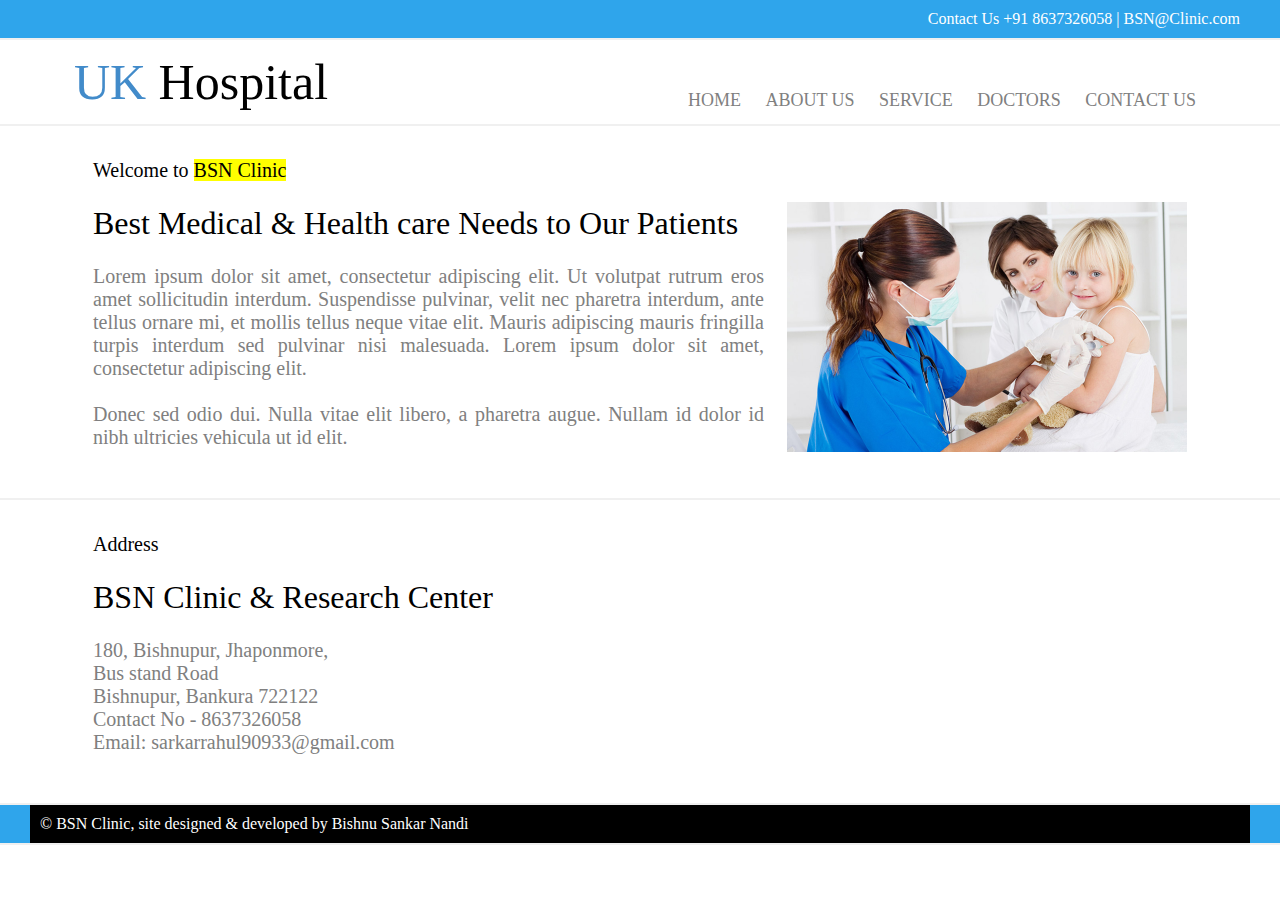
<file: about.html>
<html>
<head>
	<title>  BSN Clinic </title>
	
	<link href="css/style.css" type="text/css" rel="stylesheet">
	
</head>
<body>
	
	<div class="top">
		<div>
		 Contact Us +91 8637326058  | BSN@Clinic.com 
		</div>
	</div>
	
	<div class="logo">
		<div>
			<table>
				<tr>
					<td width="600px" style="font-size:50px;font-family:forte;"> <font color="#428bca"> UK  </font><font color="#000"> Hospital</font> </td>
					<td> <br> <br>
						<font size="4px"> 
							<a href="index.html">HOME</a> 
							<a href="about.html">ABOUT US</a>  
							<a href="service.html">SERVICE</a>
							<a href="doctor.html">DOCTORS</a> 
							<a href="contact.html">CONTACT US</a>
						</font>
					</td>
				</tr>
			</table>
		</div>
	</div>
	
	
	
	<div class="bottom">
		<div>
			<table border="0">
				<tr>
					<td width="700px">
						<font color="#000"> Welcome to <mark>BSN Clinic</mark> </font> <br> <br>

					<font color="#000" size="6px"> Best Medical & Health care Needs to Our Patients </font> <br> <br>

Lorem ipsum dolor sit amet, consectetur adipiscing elit. Ut volutpat rutrum eros amet sollicitudin interdum. Suspendisse pulvinar, velit nec pharetra interdum, ante tellus ornare mi, et mollis tellus neque vitae elit. Mauris adipiscing mauris fringilla turpis interdum sed pulvinar nisi malesuada. Lorem ipsum dolor sit amet, consectetur adipiscing elit. <br><br>

Donec sed odio dui. Nulla vitae elit libero, a pharetra augue. Nullam id dolor id nibh ultricies vehicula ut id elit. <br><br>

<br>
 </td>
					
					
					<td style="padding-left:20px;"> <img src="img/about.jpg" width="400px"></td>
				</tr>
			
				
			</table>
		</div>
	</div>
	
	<div class="bottom">
		<div>
			<table border="0">
				<tr>
					<td width="700px">
						<font color="#000">Address </font> <br> <br>

					<font color="#000" size="6px"> BSN Clinic & Research Center</font> <br> <br>

180, Bishnupur, Jhaponmore,<br>
Bus stand Road <br> Bishnupur, Bankura 722122 <br> Contact No - 8637326058 <br> Email: sarkarrahul90933@gmail.com<br><br>


<br>
 </td>
					
					
					<td style="padding-left:20px;"> </td>
				</tr>
			
				
			</table>
		</div>
	</div>
	
	
	<div class="nav_down">
		<div>
		  &copy; BSN Clinic, site designed & developed by Bishnu Sankar Nandi
		</div>
	</div>
</file>
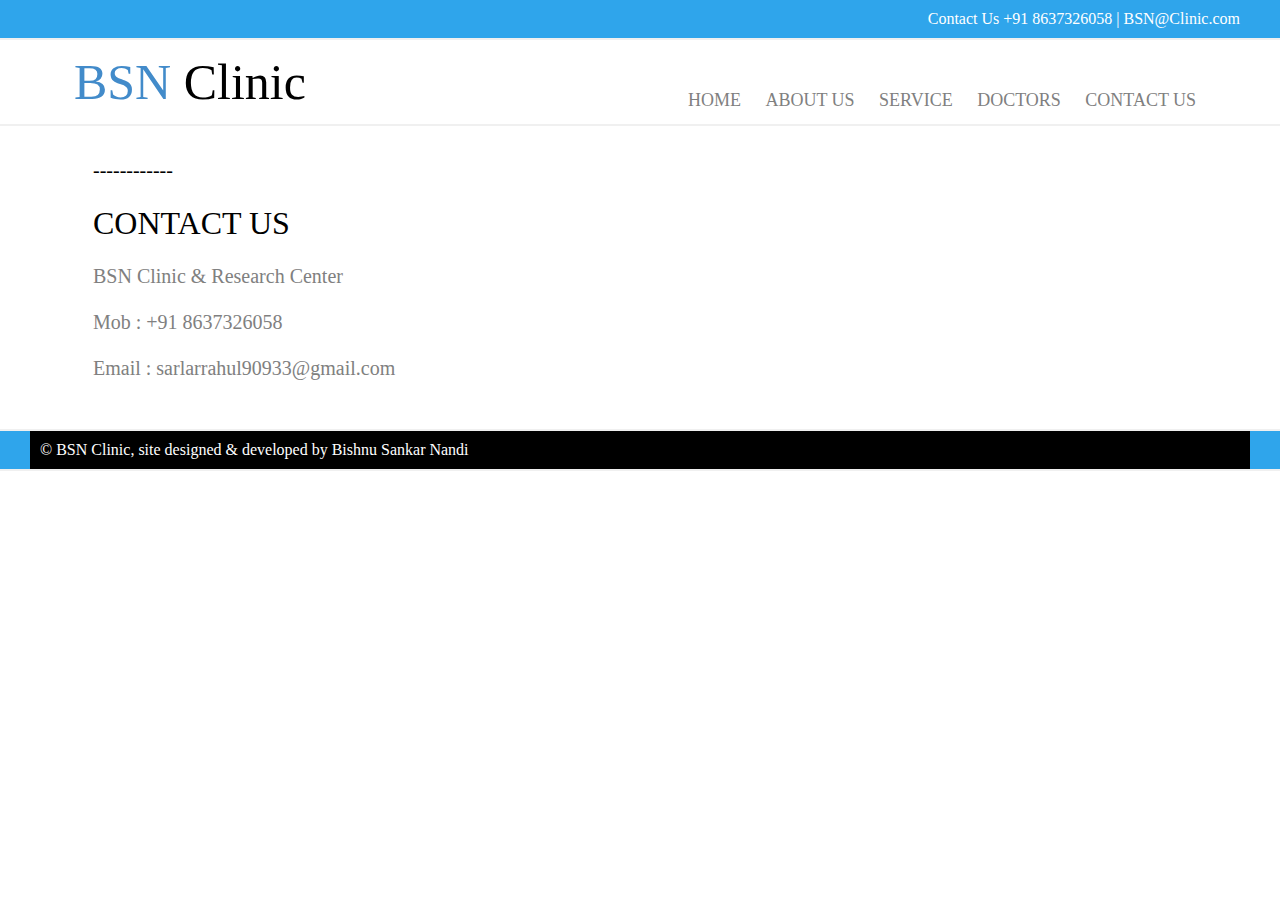
<file: contact.html>
<html>
<head>
	<title> BSN Clinic </title>
	
	<link href="css/style.css" type="text/css" rel="stylesheet">
	
</head>
<body>
	
	<div class="top">
		<div>
		 Contact Us +91 8637326058  | BSN@Clinic.com 
		</div>
	</div>
	
	<div class="logo">
		<div>
			<table>
				<tr>
					<td width="600px" style="font-size:50px;font-family:forte;"> <font color="#428bca"> BSN  </font><font color="#000"> Clinic</font> </td>
					<td> <br> <br>
						<font size="4px"> 
							<a href="index.html">HOME</a> 
							<a href="about.html">ABOUT US</a>  
							<a href="service.html">SERVICE</a>
							<a href="doctor.html">DOCTORS</a> 
							<a href="contact.html">CONTACT US</a>
						</font>
					</td>
				</tr>
			</table>
		</div>
	</div>
	
	
	
	
	
	<div class="bottom">
		<div>
			<table border="0">
				<tr>
					<td width="700px">
						<font color="#000">------------ </font> <br> <br>

					<font color="#000" size="6px"> CONTACT US </font> <br> <br>

					BSN Clinic & Research Center
					
					<br>
					<br>
					
					Mob : +91 8637326058
					
					<br>
					<br>
					
					Email : sarlarrahul90933@gmail.com

<br>
<br>
<br>
 </td>
					
					
					<td style="padding-left:20px;"> </td>
				</tr>
			
				
			</table>
		</div>
	</div>
	
	
	<div class="nav_down">
		<div>
		 &copy; BSN Clinic, site designed & developed by Bishnu Sankar Nandi
		</div>
	</div>
</file>
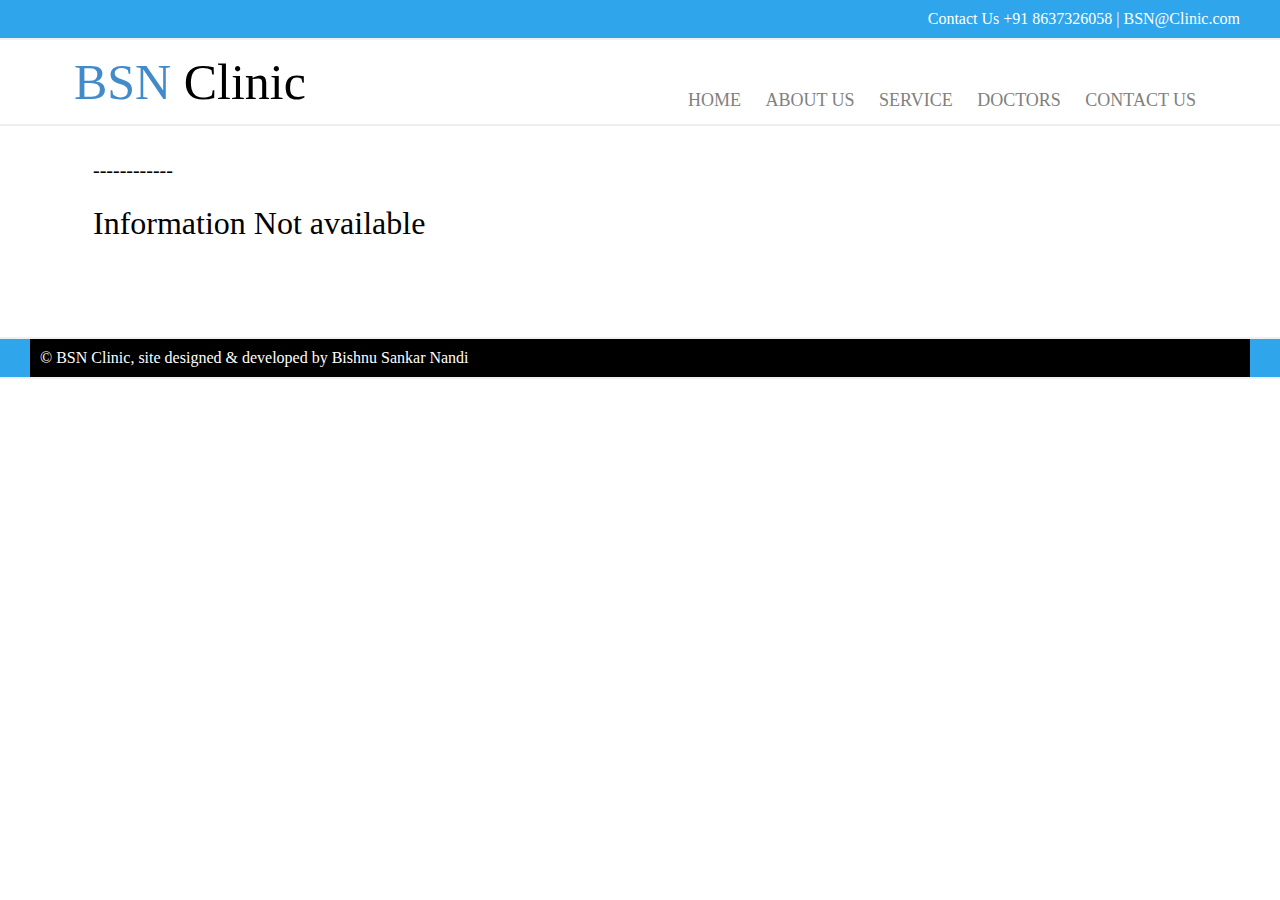
<file: doctor.html>
<html>
<head>
	<title> BSN Clinic </title>
	
	<link href="css/style.css" type="text/css" rel="stylesheet">
	
</head>
<body>
	
	<div class="top">
		<div>
		 Contact Us +91 8637326058  | BSN@Clinic.com  
		</div>
	</div>
	
	<div class="logo">
		<div>
			<table>
				<tr>
					<td width="600px" style="font-size:50px;font-family:forte;"> <font color="#428bca"> BSN  </font><font color="#000"> Clinic</font> </td>
					<td> <br> <br>
						<font size="4px"> 
							<a href="index.html">HOME</a> 
							<a href="about.html">ABOUT US</a>  
							<a href="service.html">SERVICE</a>
							<a href="doctor.html">DOCTORS</a> 
							<a href="contact.html">CONTACT US</a>
						</font>
					</td>
				</tr>
			</table>
		</div>
	</div>
	
	
	
	
	
	<div class="bottom">
		<div>
			<table border="0">
				<tr>
					<td width="700px">
						<font color="#000">------------ </font> <br> <br>

					<font color="#000" size="6px"> Information Not available </font> <br> <br>

					

<br>
<br>
<br>
 </td>
					
					
					<td style="padding-left:20px;"> </td>
				</tr>
			
				
			</table>
		</div>
	</div>
	
	
	<div class="nav_down">
		<div>
		 &copy; BSN Clinic, site designed & developed by Bishnu Sankar Nandi
		</div>
	</div>
</file>
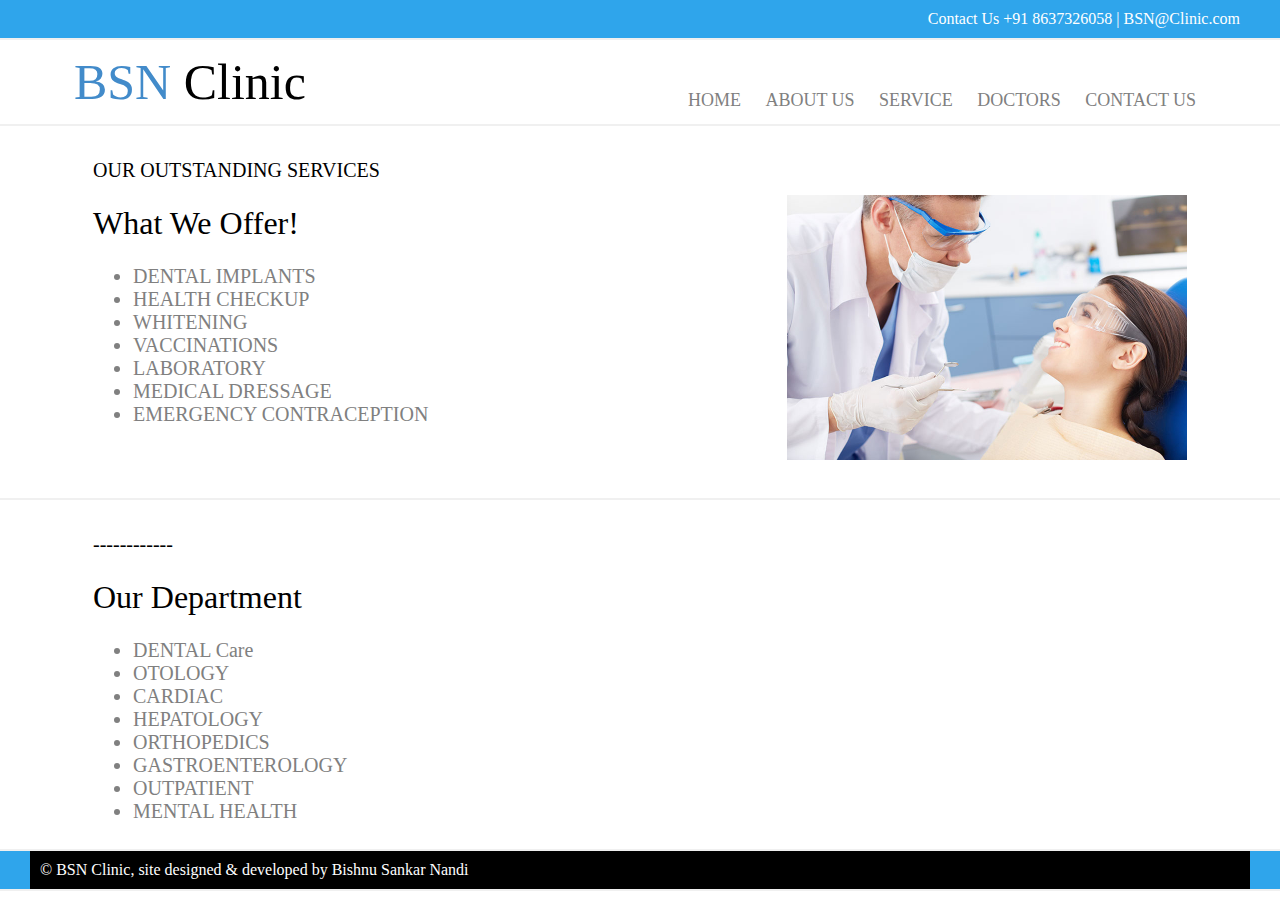
<file: service.html>
<html>
<head>
	<title>BSN Clinic </title>
	
	<link href="css/style.css" type="text/css" rel="stylesheet">
	
</head>
<body>
	
	<div class="top">
		<div>
		 Contact Us +91 8637326058  | BSN@Clinic.com 
		</div>
	</div>
	
	<div class="logo">
		<div>
			<table>
				<tr>
					<td width="600px" style="font-size:50px;font-family:forte;"> <font color="#428bca"> BSN  </font><font color="#000"> Clinic</font> </td>
					<td> <br> <br>
						<font size="4px"> 
							<a href="index.html">HOME</a> 
							<a href="about.html">ABOUT US</a>  
							<a href="service.html">SERVICE</a>
							<a href="doctor.html">DOCTORS</a> 
							<a href="contact.html">CONTACT US</a>
						</font>
					</td>
				</tr>
			</table>
		</div>
	</div>
	
	
	
	<div class="bottom">
		<div>
			<table border="0">
				<tr>
					<td width="700px">
						<font color="#000"> OUR OUTSTANDING SERVICES</font> <br> <br>

					<font color="#000" size="6px"> What We Offer! </font> <br> <br>

					
					<ul>
					<li> DENTAL IMPLANTS
					<li> HEALTH CHECKUP
					<li> WHITENING
					<li> VACCINATIONS
					<li> LABORATORY
					<li> MEDICAL DRESSAGE
					<li> EMERGENCY CONTRACEPTION
					</ul>
 <br><br>

<br>
 </td>
					
					
					<td style="padding-left:20px;"> <img src="img/01.jpg" width="400px"></td>
				</tr>
			
				
			</table>
		</div>
	</div>
	
	<div class="bottom">
		<div>
			<table border="0">
				<tr>
					<td width="700px">
						<font color="#000">------------ </font> <br> <br>

					<font color="#000" size="6px"> Our Department </font> <br> <br>

					<ul>
					<li> DENTAL Care
					<li> OTOLOGY
					<li> CARDIAC
					<li> HEPATOLOGY
					<li> ORTHOPEDICS
					<li> GASTROENTEROLOGY
					<li> OUTPATIENT
					<li> MENTAL HEALTH
					</ul>


<br>
 </td>
					
					
					<td style="padding-left:20px;"> </td>
				</tr>
			
				
			</table>
		</div>
	</div>
	
	
	<div class="nav_down">
		<div>
		 &copy; BSN Clinic, site designed & developed by Bishnu Sankar Nandi
		</div>
	</div>
</file>
<file: css/style.css>
*{
	margin:auto;
	padding:auto;
}
.top{
	width:100%;
	background-color:#2FA5EB !important;
	border-bottom:2px solid #f0f0f0;
}
.top div{
	width:1200px;
	color:#fff;
	background-color:#2FA5EB !important;
	font-family:calibri;
	padding:10px;
	text-align:right;
}

.logo{
	width:100%;
	background-color:;
	border-bottom:2px solid #f0f0f0;
}
.logo div{
	width:1200px;
	background-color:;
	font-family:calibri;
	padding:10px;
	text-align:left;
}
.logo div table a{
	padding:10px;
	text-decoration:none;
	color:gray;
}
.logo div table a:hover{
	color:#428bca;
	border-bottom:2px solid gray;
}

.middle{
	width:100%;
	border-bottom:2px solid #f0f0f0;
}
.middle div{
	width:1200px;
	height:400px;
	font-family:calibri;
}
.middle div p{
	width:1000px;
	font-weight:bold;
	height:300px;
	color:#fff;
	opacity:0.2;
	font-size:50px;
	background-color:#000;
}

.bottom{
	width:100%;
	background-color:;
	border-bottom:2px solid #f0f0f0;
}
.bottom div{
	width:1200px;
	color:#fff;
	background-color:;
	font-family:calibri;
	text-align:right;
}
.bottom div table{
	padding-top:30px;
	width:1100px;
	text-align:justify;
	color:gray;
	font-size:20px;
}

.bottom_up{
	width:100%;
	background-color:;
	border-bottom:2px solid #f0f0f0;
}
.bottom_up div{
	padding-top:10px;
	width:200px;
	text-align:center;
	background-color:;
	font-family:forte;
	font-size:20px;
	padding-bottom:20px;
}
.bottom_up div table{
	padding-top:10px;
	font-size:15px;
	width:100px;
	text-align:center;
	background-color:;
	font-family:calibri;
	
}

input[type="text"]{
	padding:12px;
	width:300px;
}
select{
	padding:12px;
	width:300px;
}
textarea{
	padding:50px;
	width:550px;
}
button{
	width:550px;
	padding:10px;
	color:#fff;
	font-size:20px;
	background-color:#2FA5EB !important;
}


.nav_down{
	width:100%;
	background-color:#2FA5EB !important;
	border-bottom:2px solid #f0f0f0;
}
.nav_down div{
	width:1200px;
	color:#fff;
	background-color:#000;
	font-family:calibri;
	padding:10px;
	text-align:left;
}

.skill-row {
    width: 50%;
    margin: 100px auto 100px auto;
    text-align: left;
    line-height: 2;
}

.profile {
    width: 50%;
    margin: 100px auto 100px auto;
    text-align: left;
    line-height: 2;
}

.code-img {
    width: 50%;
    float: left;
    margin-right: 30px;
}

.chillies-img {
    width: 30%;
    float: right;
    margin-left: 30px;
}

.checklist-img {
    float: left;
    margin-right: 30px;
}

#pricing {
    margin-top: 10%;
    padding: 100px;
    text-align: center;
    background-color: #f03939;


}

.pricing-column {
    padding: 3% 2%;

}
</file>
